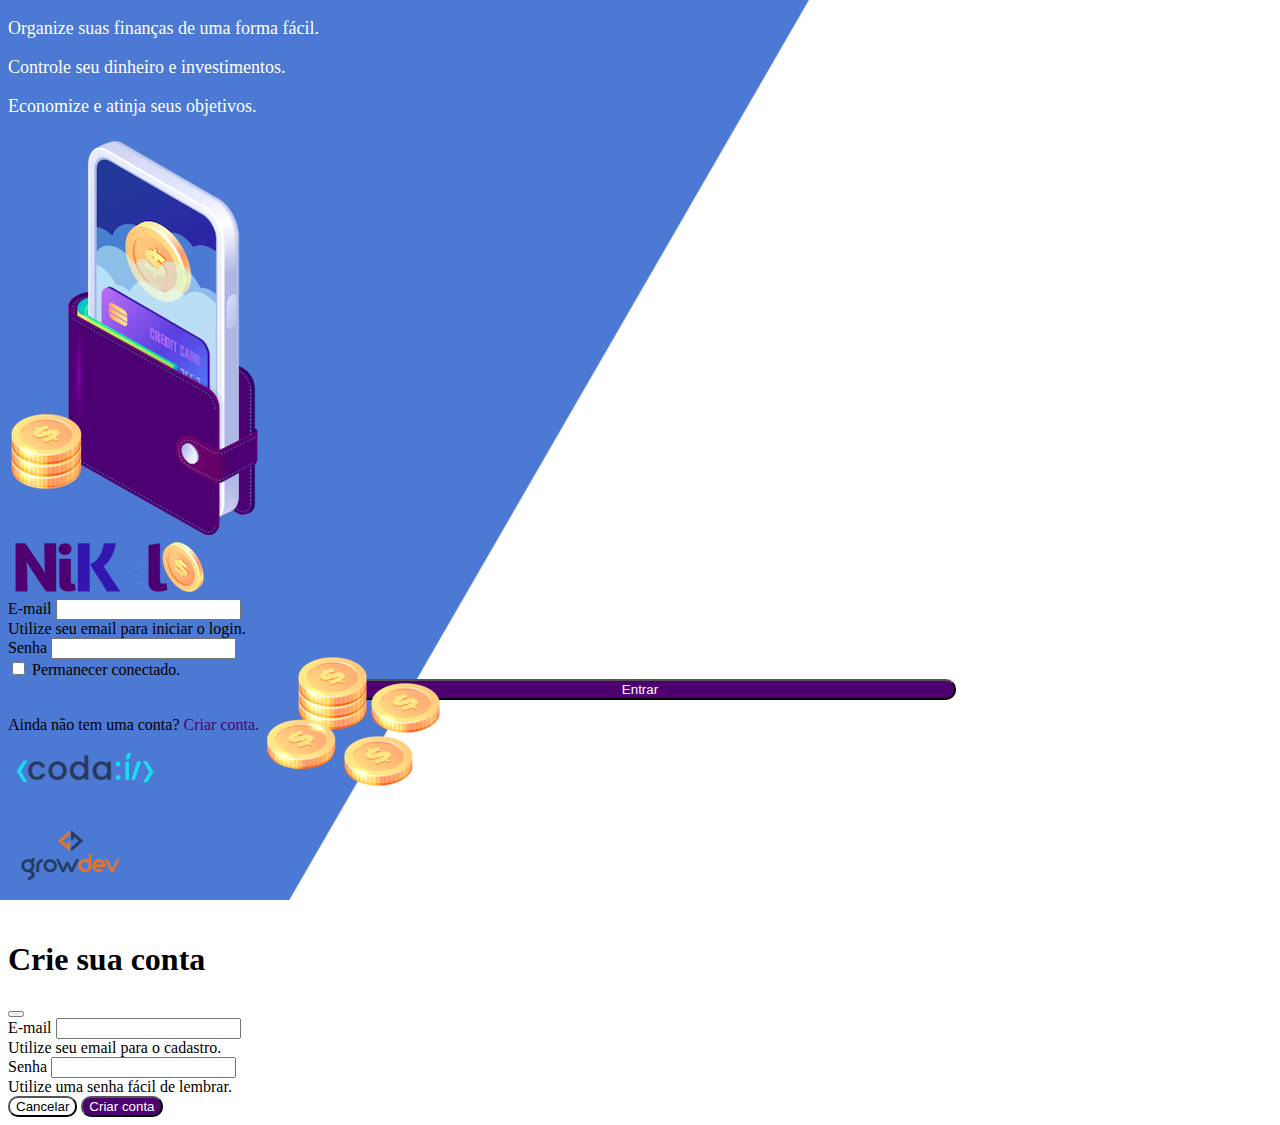
<file: public/index.html>
<!DOCTYPE html>
<html lang="pt">
<head>
    <meta charset="UTF-8">
    <meta name="viewport" content="width=device-width, initial-scale=1.0">
    <title>Nikel</title>
     <link href="https://cdn.jsdelivr.net/npm/bootstrap@5.3.1/dist/css/bootstrap.min.css" rel="stylesheet" integrity="sha384-4bw+/aepP/YC94hEpVNVgiZdgIC5+VKNBQNGCHeKRQN+PtmoHDEXuppvnDJzQIu9" crossorigin="anonymous">
    <link rel="stylesheet" href="./css/styles.css">
    </head>
<body id="login">
    <main>
        <div class="container">
            <div class="row vh-100">
                <div class="col d-flex justify-content-center flex-column my-5">
                    <div class="text-login">
                        <p>Organize suas finanças de uma forma fácil.</p>
                        <p>Controle seu dinheiro e investimentos.</p>
                        <p>Economize e atinja seus objetivos.</p>
                        
                    </div>
                    <div class="text-center">
                        <img src="./images/pocket.png" alt="" class="image-fluid" srcset="">
                        <img src="./images/coins-small.png"  alt="" class="image-fluid d-none d-md-inline coins" srcset="">
                    </div>
                </div>
                <div class="col d-flex justify-content-center flex-column my-5">
                    <div class="container">
                        <div class="row">
                            <div class="col">
                                <div class="text-center mb-3">
                                    <img src="./images/nikel-logo.png" alt="" class="image-fluid" srcset="">
                                
                                </div>                                
                            </div>
                        </div>
                        <div class="row">
                            <div class="col">
                                <form id="login-form">
                                    <div class="mb-3">
                                      <label for="InputEmail" class="form-label">E-mail</label>
                                      <input type="email" class="form-control" id="InputEmail" aria-describedby="emailHelp">
                                      <div id="emailHelp" class="form-text">Utilize seu email para iniciar o login.</div>
                                    </div>
                                    <div class="mb-3">
                                      <label for="InputPassword" class="form-label">Senha</label>
                                      <input type="password" class="form-control" id="InputPassword">
                                    </div>
                                    <div class="mb-3 form-check">
                                      <input type="checkbox" class="form-check-input" id="check">
                                      <label class="form-check-label" for="check">Permanecer conectado.</label>
                                    </div>
                                    <button type="submit" class="btn button">Entrar</button>
                                  </form>
                            </div>
                        </div>
                        <div class="row">
                            <div class="col ">
                                <p id="link-conta" class="text-center mt-2 form-text" data-bs-toggle="modal" data-bs-target="#registerModal">Ainda não tem uma conta? <spam class="link-default">Criar conta.</spam></p>
                            </div>
                        </div>
                        <div class="row">
                            <div class="col my-2">
                                <div class="text-center">
                                    <img src="./images/codai-logo.png" alt="" class="image-fluid" srcset="">                                        

                                </div>
                            </div>
                        </div>
                        <div class="row">
                            <div class="col">  
                                <div class="text-center">
                                    <img src="./images/growdev-logo.png" alt="" class="image-fluid" srcset="">
                                </div>                          
                            </div>
                        </div>
                    </div>
                    
                </div>
            </div>
        </div>
        
        <!-- Modal -->
        <div class="modal fade" id="registerModal" tabindex="-1" aria-labelledby="exampleModalLabel" aria-hidden="true">
            <div class="modal-dialog">
                <div class="modal-content">
                    <div class="modal-header">
                        <h1 class="modal-title fs-5" id="exampleModalLabel">Crie sua conta</h1>
                        <button type="button" class="btn-close" data-bs-dismiss="modal" aria-label="Close"></button>
                    </div>
                    <form id="create-form">
                        <div class="modal-body">
                            <div class="mb-3">                                                                
                              <label for="InputEmail1" class="form-label">E-mail</label>
                              <input type="email" class="form-control" id="InputEmail1" aria-describedby="emailHelp" required>
                                <div id="emailHelp" class="form-text">Utilize seu email para o cadastro.</div>
                            </div>
                                <div class="mb-3">
                                    <label for="InputPassword1" class="form-label">Senha</label>
                                    <input type="password" class="form-control" id="InputPassword1" required>
                                    <div id="emailHelp" class="form-text">Utilize uma senha fácil de lembrar.</div>
                                </div> 
                        </div>                                                       
                            <div class="modal-footer">
                                <button type="button" class="btn button4" data-bs-dismiss="modal">Cancelar</button>
                                <button type="submit" class="btn button2">Criar conta</button>
                            </div>
                    </form>
                </div>
            </div>
        </div>
            
    </main>
    <script src="https://cdn.jsdelivr.net/npm/bootstrap@5.3.1/dist/js/bootstrap.bundle.min.js" integrity="sha384-HwwvtgBNo3bZJJLYd8oVXjrBZt8cqVSpeBNS5n7C8IVInixGAoxmnlMuBnhbgrkm" crossorigin="anonymous"></script>
    <script src="./JS/index.js"></script>
</body>
</html>
</file>
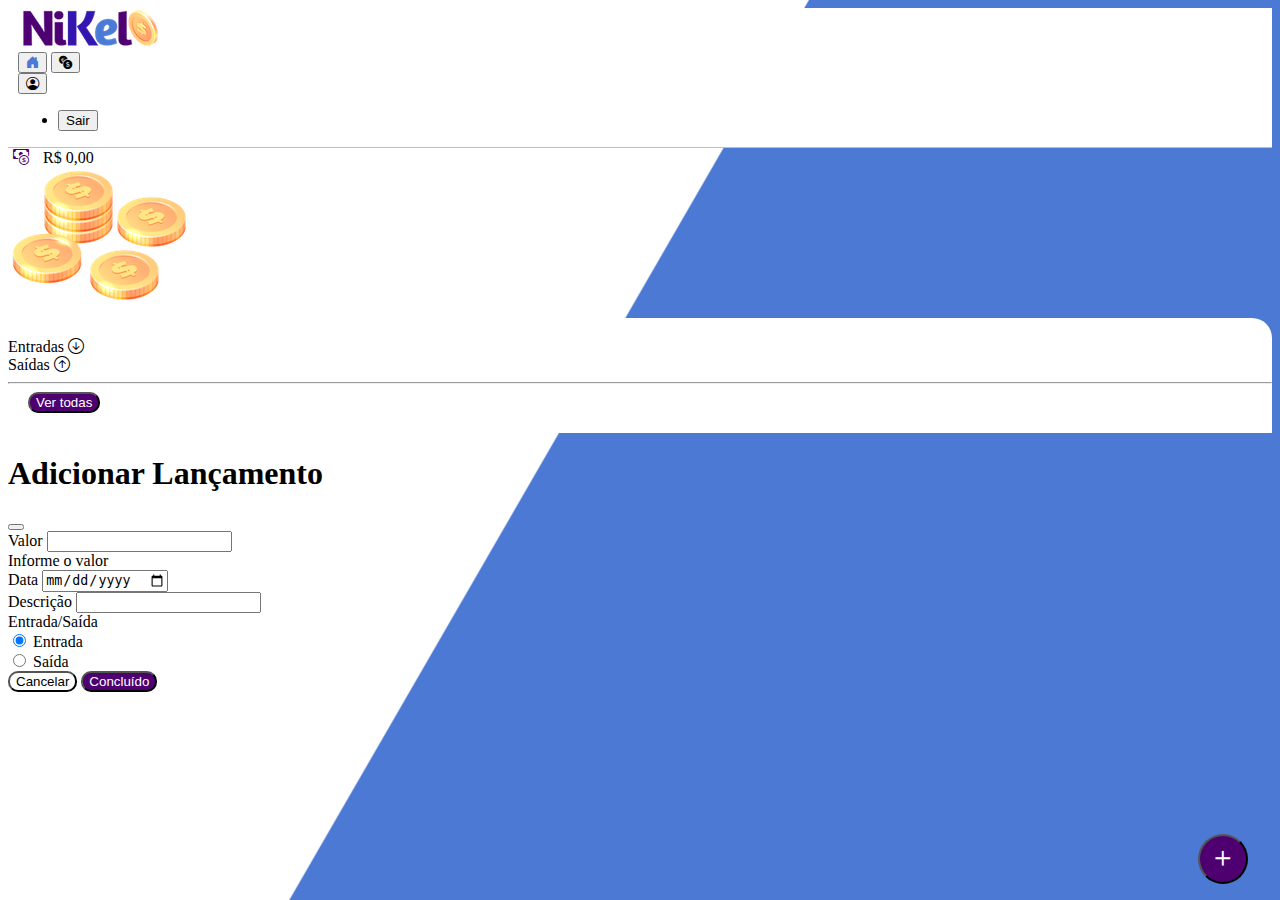
<file: public/home.html>
<!DOCTYPE html>
<html lang="pt">
<head>
    <meta charset="UTF-8">
    <meta name="viewport" content="width=device-width, initial-scale=1.0">
    <title>Home</title>
    <link href="https://cdn.jsdelivr.net/npm/bootstrap@5.3.1/dist/css/bootstrap.min.css" rel="stylesheet" integrity="sha384-4bw+/aepP/YC94hEpVNVgiZdgIC5+VKNBQNGCHeKRQN+PtmoHDEXuppvnDJzQIu9" crossorigin="anonymous">
    <link rel="stylesheet" href="./css/styles.css">
    <link rel="stylesheet" href="https://cdn.jsdelivr.net/npm/bootstrap-icons@1.10.5/font/bootstrap-icons.css">

</head>
<body id="home">

    <header>
        <nav class="navbar navbar-expand-lg bg-white mx-3">
            <div class="container-fluid iconimg">
              <a class="navbar-brand" href="#">
                <img src="./images/nikel-small-logo.png" alt="" srcset="" class="image-fluid">
              </a>
             
              <div class="collapse navbar-collapse justify-content-end" id="navbarSupportedContent">
                </div>
                <div class="d-flex menu">
                <a href="home.html"><button class="btn" type="button"><i class="bi bi-house-door-fill secondary-color fs-5"></i></button></a>
                <a href="transactions.html"><button class="btn" type="button"><i class="bi bi-currency-exchange fs-5"></i> </button></a>
                <div class="dropdown">

                    <a href=""></a><button class="btn dropdown-toogle" type="button" data-bs-toggle="dropdown" aria-expanded="false"><i class="bi bi-person-circle fs-5"></i> </button>
                    <ul class="dropdown-menu logout" >                        
                        <li><button id="buttonlogout" class="dropdown-item" >Sair</button></li>               
                      </ul>
                </div>
            </div>
        </div>
          </nav>
    </header>
    <main>

        <div class="container">
            
            <div class="row">
                <div class="col d-flex justify-content-start align-items-center">
                    <i class="bi bi-cash-coin fs-1 primary-color icon-detail" ></i>   
                    <span class="fw-semibold fs-3 text-center icon-detail" id="total">R$ 0,00</span>
                </div>
                <div class="col d-flex justify-content-end">
                    <img src="./images/coins-small.png" alt="" srcset="">
                </div>
            </div>
            <div class="row">
                <div class="col-12 shadow-lg info">
                    <div class="container">
                        <div class="row">
                            <div class="col-6">
                                <span class="fs-5">  Entradas <i class="bi bi-arrow-down-circle fs-2 align-middle"></i></span>
                            </div>
                            <div class="col-6">
                                <span class="fs-5">Saídas <i class="bi bi-arrow-up-circle fs-2 align-middle" ></i></span>
                            </div>
                            <div class="col-12 my-2">
                                <hr>
                            </div>
                        </div>
                        <div class="row">
                            <div class="col-6">                           
                                <div class="container p-0" id="cashinlist">
                                    
                                </div>
                            </div>
                            <div class="col-6">
                                <div class="container p-0" id="cashoutlist">
                                                                           
                                    </div>
                                </div>
                            </div>
                            </div>                            
                                <div class="col-12">
                                   <a href="transactions.html"> 
                                    <button type="button" class="btn button2-1" id="seeAll">Ver todas</button></a>                                   
                                </div>                                
                            </div>
                        </div>
                        <button class="btn button-float" data-bs-toggle="modal" data-bs-target="#addModal"><i class="bi bi-plus"></i></button>
                    </div>                 
                </div>
            </div>
        </div>
 <!-- Modal -->
 <div class="modal fade" id="addModal" tabindex="-1" aria-labelledby="exampleModalLabel" aria-hidden="true">
    <div class="modal-dialog">
        <div class="modal-content">
            <div class="modal-header">
                <h1 class="modal-title fs-5" id="exampleModalLabel">Adicionar Lançamento</h1>
                <button type="button" class="btn-close" data-bs-dismiss="modal" aria-label="Close"></button>
            </div>
            <form id="transactions-form">
                <div class="modal-body">
                    <div class="mb-3">                                                                
                      <label for="Value-input" class="form-label">Valor</label>
                      <input step="any" type="number" class="form-control" id="input-value" aria-describedby="emailHelp" required>
                        <div id="emailHelp" class="form-text">Informe o valor</div>
                    </div>
                        <div class="mb-3">
                            <label for="input-date" class="form-label">Data</label>
                            <input type="date" class="form-control" id="date-input" required>
                           
                        </div> 
                        <div class="mb-3">
                            <label for="input-description" class="form-label">Descrição</label>
                            <input type="text" class="form-control" id="description-input" required>                           
                        </div> 
                        <div>
                            <label for="type-input" class="form-label">Entrada/Saída</label></div>
                        <div class="form-check form-check-inline m-3">
                            
                            <input class="form-check-input" type="radio" name="input-type" id="inlineRadio1" value="1" checked>
                            <label class="form-check-label" for="inlineRadio1">Entrada</label>
                          </div>
                          <div class="form-check form-check-inline">
                            <input class="form-check-input" type="radio" name="input-type" id="inlineRadio1" value="2">
                            <label class="form-check-label" for="inlineRadio2">Saída</label>
                          </div>  
                </div>                                                       
                    <div class="modal-footer">
                        <button type="button" class="btn button4" data-bs-dismiss="modal">Cancelar</button>
                        <button type="submit" class="btn button2">Concluído</button>
                    </div>
            </form>
        </div>
    </div>
</div>
    </main>
        
    </div>
</div>

<script src="https://cdn.jsdelivr.net/npm/bootstrap@5.3.1/dist/js/bootstrap.bundle.min.js" integrity="sha384-HwwvtgBNo3bZJJLYd8oVXjrBZt8cqVSpeBNS5n7C8IVInixGAoxmnlMuBnhbgrkm" crossorigin="anonymous"></script>
<script src="./JS/home.js"></script>
</body>
</html>
</file>
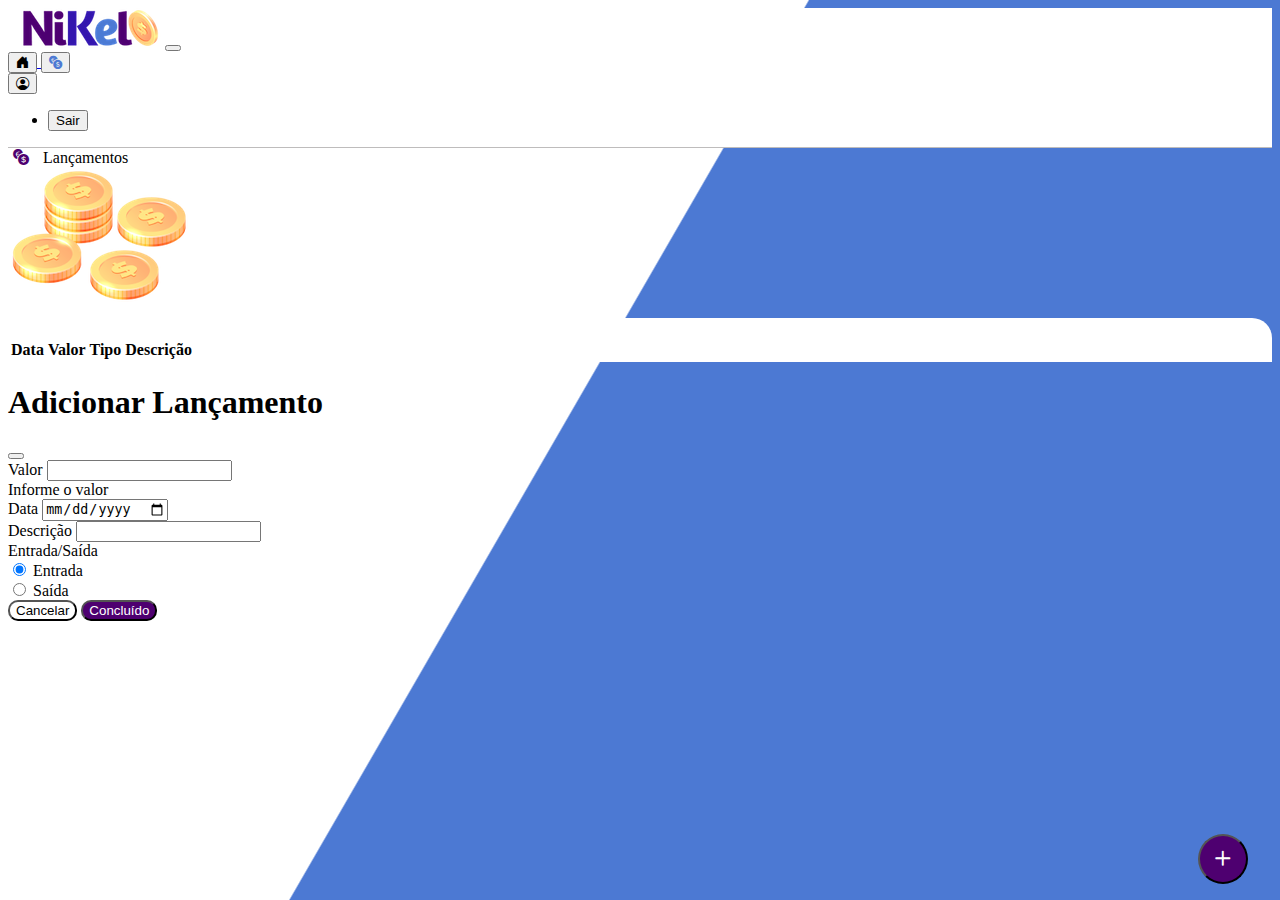
<file: public/transactions.html>
<!DOCTYPE html>
<html lang="pt">
<head>
    <meta charset="UTF-8">
    <meta name="viewport" content="width=device-width, initial-scale=1.0">
    <title>Lançamentos</title>
    <link href="https://cdn.jsdelivr.net/npm/bootstrap@5.3.1/dist/css/bootstrap.min.css" rel="stylesheet" integrity="sha384-4bw+/aepP/YC94hEpVNVgiZdgIC5+VKNBQNGCHeKRQN+PtmoHDEXuppvnDJzQIu9" crossorigin="anonymous">
    <link rel="stylesheet" href="./css/styles.css">
    <link rel="stylesheet" href="https://cdn.jsdelivr.net/npm/bootstrap-icons@1.10.5/font/bootstrap-icons.css">

</head>
<body id="home">

    <header>
        <nav class="navbar navbar-expand-lg bg-white mx-3">
            <div class="container-fluid">
              <a class="navbar-brand iconimg" href="home.html">
                <img src="./images/nikel-small-logo.png" alt="" srcset="" class="image-fluid"></a>
                    <button class="navbar-toggler" type="button" data-bs-toggle="collapse" data-bs-target="#navbarSupportedContent" aria-controls="navbarSupportedContent" aria-expanded="false" aria-label="Toggle navigation">
                        <span class="navbar-toggler-icon"></span>
                    </button>
                            <div 
                                class="collapse navbar-collapse" id="navbarSupportedContent">
                            </div>
                            <div class="d-flex menu">
                               <a
                                href="home.html"><button class="btn" type="button"><i class="bi bi-house-door-fill  fs-5"></i></button>
                                </a>
                                    <a 
                                    href="transactions.html">
                                        <button 
                                    class="btn" type="button">
                                            <i 
                                    class="bi bi-currency-exchange secondary-color fs-5">
                                            </i>
                                        </button>
                                    </a>
                                        <div class="dropdown">
                                            <a href=""></a><button class="btn dropdown-toogle" type="button" data-bs-toggle="dropdown" aria-expanded="false"><i class="bi bi-person-circle fs-5"></i> </button>
                                            <ul class="dropdown-menu logout" >                        
                                                <li><button id="buttonlogout" class="dropdown-item" >Sair</button></li>               
                                              </ul>
                                        </div>
                                    </div>
            </div>
        </nav>
    </header>
    <main>

        <div class="container">
            
            <div class="row">
                <div class="col d-flex justify-content-start align-items-center">
                    <i class="bi bi-currency-exchange fs-1 primary-color icon-detail" ></i>   
                    <span class="fs-4 text-center icon-detail">Lançamentos</span>
                </div>
                <div class="col d-flex justify-content-end">
                    <img src="./images/coins-small.png" alt="" srcset="">
                </div>
            </div>
            <div class="row">
                <div class="col-12 info shadow-lg">
                    <table class="table">
                        <thead>
                          <tr>
                            <th scope="col">Data</th>
                            <th scope="col">Valor</th>
                            <th scope="col">Tipo</th>
                            <th scope="col">Descrição</th>                                                        
                          </tr>
                        </thead>
                        <tbody id="transactionslist">
                                                    
                        </tbody>
                      </table>
                      <button class="btn button-float" data-bs-toggle="modal" data-bs-target="#addModal"> <i class="bi bi-plus"></i></button>
                    </div>
                </div>
                </div>
                                            
                </div>                                                                               
            </div>   
    
<!-- Modal -->
<div class="modal fade" id="addModal" tabindex="-1" aria-labelledby="exampleModalLabel" aria-hidden="true">
    <div class="modal-dialog">
        <div class="modal-content">
            <div class="modal-header">
                <h1 class="modal-title fs-5" id="exampleModalLabel">Adicionar Lançamento</h1>
                <button type="button" class="btn-close" data-bs-dismiss="modal" aria-label="Close"></button>
            </div>
            <form id="transactions-form">
                <div class="modal-body">
                    <div class="mb-3">                                                                
                      <label for="Value-input" class="form-label">Valor</label>
                      <input step="any" type="number" class="form-control" id="input-value" aria-describedby="emailHelp" required>
                        <div id="emailHelp" class="form-text">Informe o valor</div>
                    </div>
                        <div class="mb-3">
                            <label for="input-date" class="form-label">Data</label>
                            <input type="date" class="form-control" id="date-input" required>
                           
                        </div> 
                        <div class="mb-3">
                            <label for="input-description" class="form-label">Descrição</label>
                            <input type="text" class="form-control" id="description-input" required>                           
                        </div> 
                        <div>
                            <label for="type-input" class="form-label">Entrada/Saída</label></div>
                        <div class="form-check form-check-inline m-3">
                            
                            <input class="form-check-input" type="radio" name="input-type" id="inlineRadio1" value="1" checked>
                            <label class="form-check-label" for="inlineRadio1">Entrada</label>
                          </div>
                          <div class="form-check form-check-inline">
                            <input class="form-check-input" type="radio" name="input-type" id="inlineRadio1" value="2">
                            <label class="form-check-label" for="inlineRadio2">Saída</label>
                          </div>  
                </div>                                                       
                    <div class="modal-footer">
                        <button type="button" class="btn button4" data-bs-dismiss="modal">Cancelar</button>
                        <button type="submit" class="btn button2">Concluído</button>
                    </div>
            </form>
        </div>
    </div>
</div>
    </main>
        
    


<script src="https://cdn.jsdelivr.net/npm/bootstrap@5.3.1/dist/js/bootstrap.bundle.min.js" integrity="sha384-HwwvtgBNo3bZJJLYd8oVXjrBZt8cqVSpeBNS5n7C8IVInixGAoxmnlMuBnhbgrkm" crossorigin="anonymous"></script>
<script src="./JS/transaction.js"></script>
</body>
</html>
</file>
<file: public/css/styles.css>
#login{
    background: linear-gradient(120deg,  #4c79d3 44.9%, #FFFFFF 45%) no-repeat fixed ;
}

.text-login{
    color: white;
    font-size: 18px;
    font-weight: 500;
}

.coins{
    position: absolute;
    bottom: 100px;
}

.button{
border-radius: 10px;
background-color: #4e0070;
color: white;
width: 50%;
margin: 0 25%;
}

.button:hover{
    background-color: #4c79d3;
    color: white;
}

.link-default{
    color: #4e0070;
    cursor: pointer;
}
.link-default:hover{
    color: #4c79d3;
}

#home{
    background: linear-gradient(120deg,  #FFFFFF 44.9%, #4c79d3 45%) no-repeat fixed;
}

.button2{
    border-radius: 10px;
    background-color: #4e0070;
    color: white;
    }

    .button2-1{
        margin-left: 20px;
        margin-bottom: 20px;
        border-radius: 10px;
        background-color: #4e0070;
        color: white;
        }
.button2:hover{
    background-color: #4c79d3;
    color: white;
}

.button3{
    border-radius: 20px;
    background-color: #4e0070;
    color: white;
    }
.button3:hover{
    background-color: #4c79d3;
    color: white;
    
}

.button4{
    border-radius: 10px;
    background-color: transparent;
    border-color: black;
    }


.linha1{
    background-color: white
    ;
}

header{
    border-bottom: 1px solid #bebcbc;
    
    background-color: white;
    
}

.primary-color{
    color: #4e0070;
}

.secondary-color{
    color: #4c79d3;
}

.icon-detail{
    vertical-align: middle;
    margin: 5px;
}

.info{
    background-color: white;
    border-radius: 20px 20px 0px 0px;
    padding: 20px 0px 0px 0px;
}

.fundocirculo{
    color: #4e0070;
}
.fundocirculo:hover{
    color: #FFFFFF;
}

.button-float{
    border-radius: 100%;
    height: 50px;
    width: 50px;
    padding: 0 !important;
    position: fixed;
    bottom: 1rem;
    right: 2rem;
    font-size: 30px;
    background-color: #4e0070;
    color: white;
}

.button-float:hover{
    
    background-color: #FFFFFF;
    color: #4c79d3;
}

.logout{
    min-width: 5rem !important;

}

.menu{
    margin-right: 20px;
}

.iconimg{
    margin-left: 10px;
}

.bin{
    
    color: black;
}
.bin:hover{
    background-size: 10px 10px;
    background-color: #4e0070;
    color: #ffffff;
}
</file>
